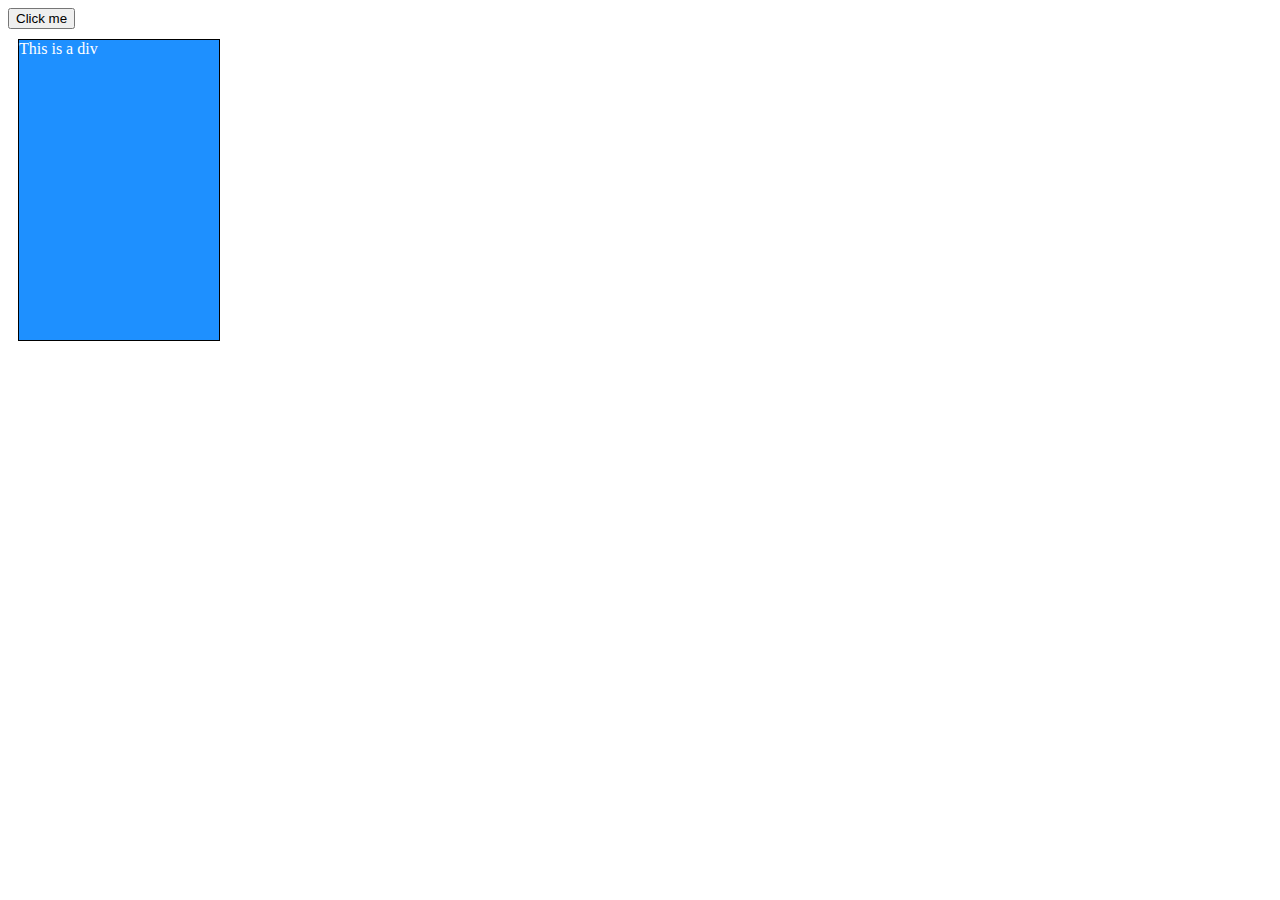
<file: DOM/index2.html>
<!DOCTYPE html>
<html lang="en">
<head>
    <meta charset="UTF-8">
    <meta http-equiv="X-UA-Compatible" content="IE=edge">
    <meta name="viewport" content="width=device-width, initial-scale=1.0">
    <title>JS with ApnaCollege</title>
    <!-- <style src="style.css"></style> -->
    <link rel="stylesheet" href="style.css">
</head>
<body >
    <!-- <h1 style="visibility: hidden;">Old Heading</h1> -->
  <!-- <div>
      <h3>Fruits</h3>
      <ul>
          <li>Apple</li>
          <li>WaterMelon</li>
          <li>Litchi</li>
      </ul>
  </div>   -->
   <!-- <h2>Hello JavaScript</h2>
 -->
    <!-- <h3>I m Falling in Love With JavaScript</h3>
     <div class="box"></div>
     <div class="box"></div>
     <div class="box"></div> -->
     <!-- <h1 id="myId">My First WebPage</h1>
     <button onclick="changeId()">CLICK ME</button> -->
     <!-- <h1>This TO-DO List Web App</h1>
     <center><button class="btn" onclick="addBottom()">Add Event at Bottom</button>
       <button class="btn" onclick="addTop()">Add Event at Top</button>
    </center>
     <div> -->
         <!-- <p>This is a div</p> -->
         <!-- <p>Hi</p> -->
     <!-- </div> -->
     <button id="btn1">Click me</button>
     <div class="box">
         This is a div
     </div>
    <script src="Events.js"></script>
</body>
</html>

<!-- Here style tag given  with src link is used to connect css code with our html page -->
<!-- Here script tag given with src link is used to connect js code with out html page -->
</file>
<file: DOM/style.css>
/* h1{
    font-size: 200px;
    color: red;
} */
/* .btn{
    width:100px;
    height:50px;
    color: rgb(110, 110, 219);
     
    border: 1px solid whitesmoke;
    background-color: rgb(81, 81, 202);
    align-items: center;
    margin : 10px 10px 10px 10px;
}
h1{
    text-align: center;
    font-size: large;
    font-weight: 100;
    font-family: 'Times New Roman', Times, serif;
}
div{
    align-items: center;
    border: 2px solid black;
    width:500px;
    height:500px;
    margin-left: auto;
  margin-right: auto;
  margin-top:20px;
} */
/* .myClass{
    color:rgb(76, 76, 214);
    background-color: aqua;
    font-family: 'Segoe UI', Tahoma, Geneva, Verdana, sans-serif;
    font-size: large;
}
.myClass2{
    /* color:rgb(226, 95, 116); */
    /* background-color: rgb(172, 96, 243); */
    /* font-family: 'Times New Roman', Times, serif; */
    /* font-size: large; 
} */

div{
    background-color: dodgerblue;
    color:white;
    border: 1px solid black;
    margin :10px 10px 10px 10px;
    height: 300px;
    width: 200px;
}
</file>
